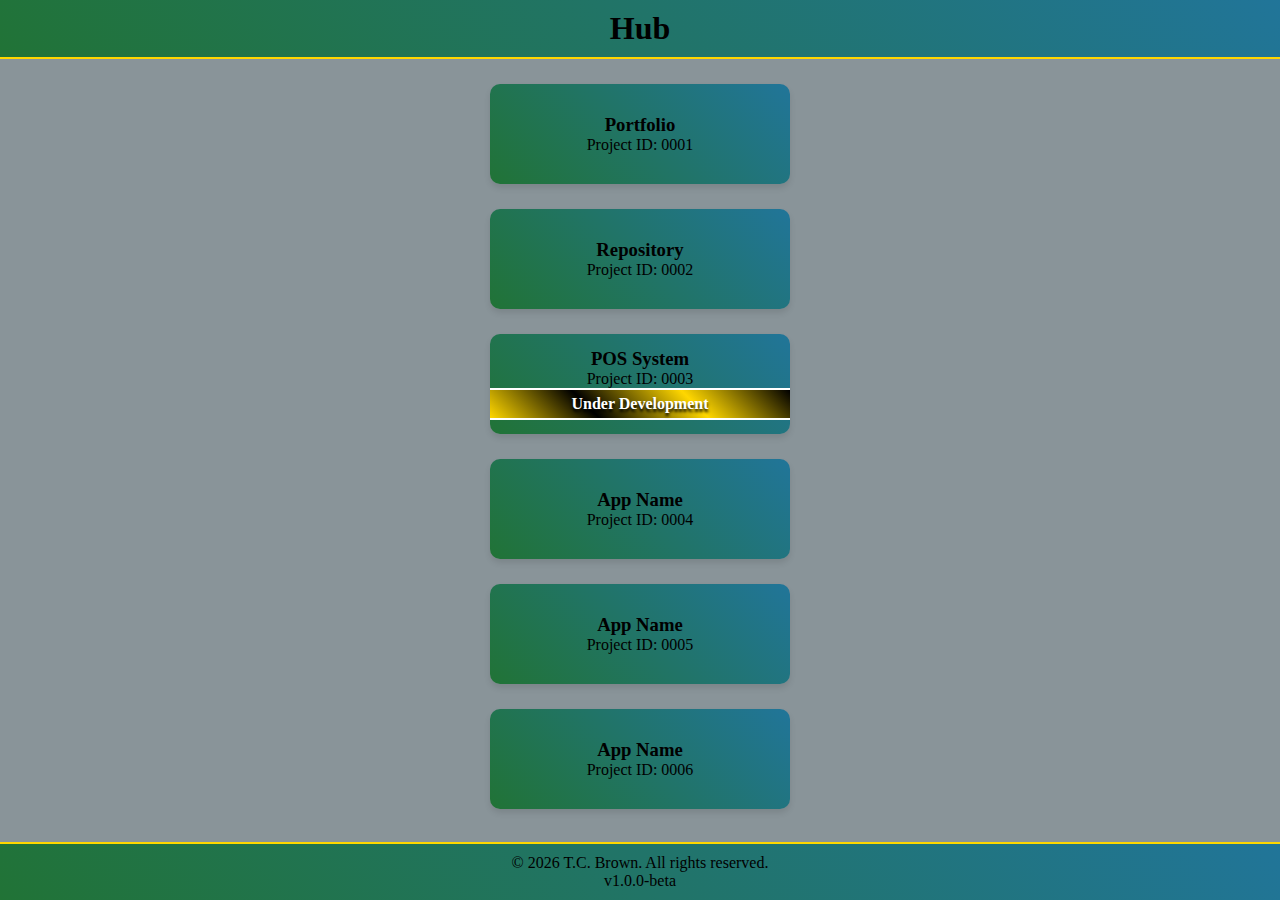
<file: index.html>
<!DOCTYPE html>
<html lang="en">

<head>
    <meta charset="UTF-8">
    <meta name="viewport" content="width=device-width, initial-scale=1.0">
    <link rel="icon" href="static/img/favicon.jpg">
    <title>T.C. Brown | Hub</title>
    <link rel="stylesheet" href="static/css/hub.css">
    <meta name="author" content="T.C. Brown">
    <meta name="description" content="">
    <meta name="keywords" content="">
</head>

<body>

    <header>
        <h1>Hub</h1>
    </header>

    <main>
        <h2></h2>
        <p></p>
        <div id="app-container">
            <div class="app-tile" id="app-tile-1">
                <h3>Portfolio</h3>
                <p>Project ID: 0001</p>
            </div>
            <div class="app-tile" id="app-tile-2">
                <h3>Repository</h3>
                <p>Project ID: 0002</p>
            </div>
            <div class="app-tile" id="app-tile-3" onclick="devMsg()">
                <h3>POS System</h3>
                <p>Project ID: 0003</p>
                <P class="flag">Under Development</P>
            </div>
            <div class="app-tile" id="app-tile-4" onclick="sendAlert()">
                <h3>App Name</h3>
                <p>Project ID: 0004</p>
            </div>
            <div class="app-tile" id="app-tile-5" onclick="sendAlert()">
                <h3>App Name</h3>
                <p>Project ID: 0005</p>
            </div>
            <div class="app-tile" id="app-tile-6" onclick="sendAlert()">
                <h3>App Name</h3>
                <p>Project ID: 0006</p>
            </div>

        </div>
    </main>

    <footer> 
        <p>&copy; 2026 T.C. Brown. All rights reserved.</p>
	    <p>v1.0.0-beta</p>
    </footer>

    <script src="static/js/hub.js"></script>

</body>
</html>
</file>
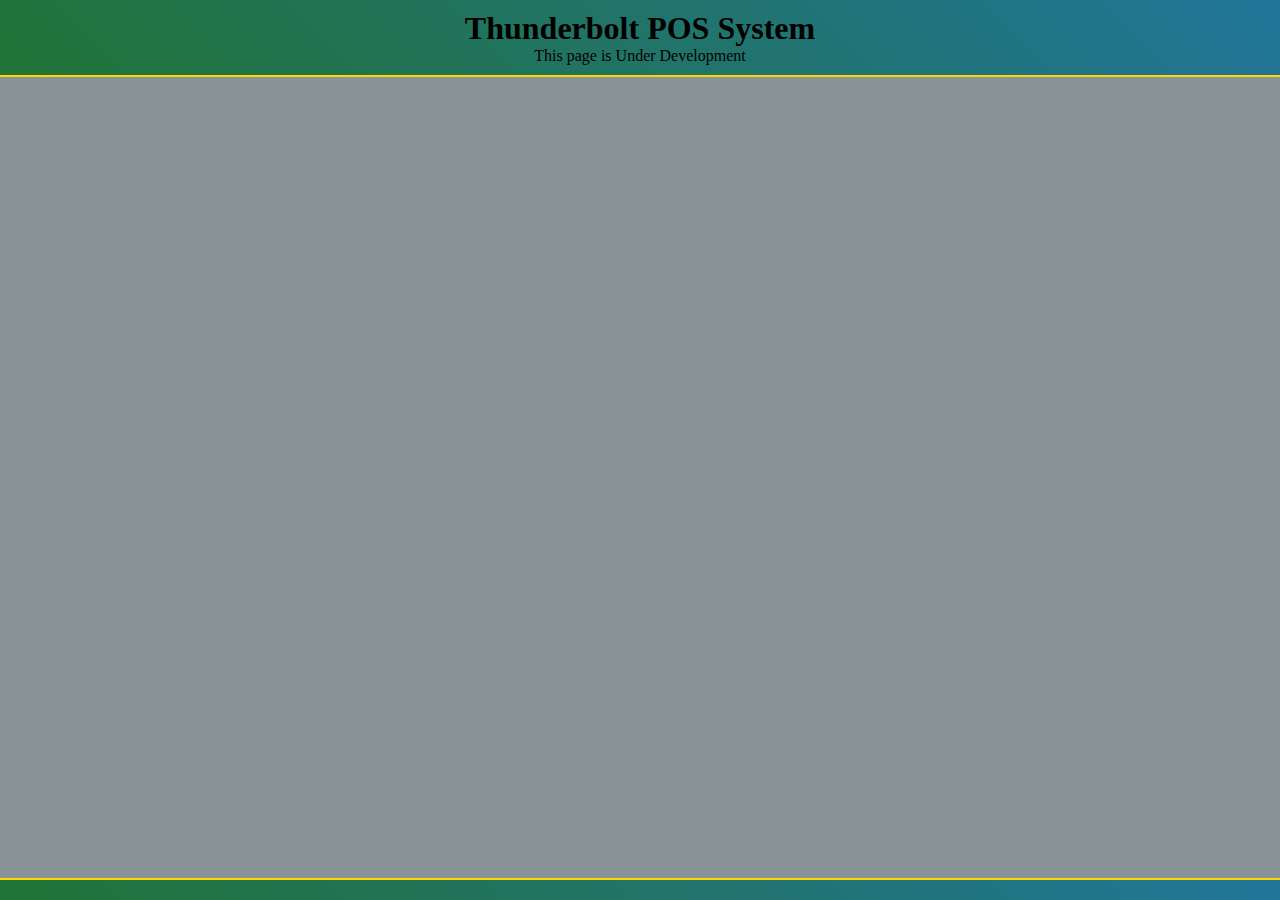
<file: app/app-3/thunderbolt-pos.html>
<!DOCTYPE html>
<html lang="en">

<head>
    <meta charset="UTF-8">
    <meta name="viewport" content="width=device-width, initial-scale=1.0">
    <link rel="icon" href="static/img/favicon.jpg">
    <title>T.C. Brown | Hub</title>
    <link rel="stylesheet" href="../../static/css/hub.css">
    <meta name="author" content="T.C. Brown">
    <meta name="description" content="">
    <meta name="keywords" content="">
</head>

<body>
    <header>
        <h1>Thunderbolt POS System</h1>
        <p>This page is Under Development</p>
    </header>
    <main>

    </main>
    <script src="../../static/js/hub.js"></script>

</body>
<footer>

</footer>
</file>
<file: static/css/hub.css>
/* 
    Color Palette: 
    #899499 - Classic Dark
    #217599 - BNB
    #217336 - TCB
    #91A092 - Pewter Green/Gray
*/
/* Note: Get links for buttons and beggin working on framework */
/* Reset */
* {
    margin: 0;
    padding: 0;
    box-sizing: border-box;
}
/* Main Content Styles */
header {
    text-align: center;
    background: linear-gradient(45deg, #217336, #217599);
    padding: 10px;
    border-bottom: 2px solid gold;
}
body { 
    background-color: #899499;
}
.app-tile { 
    height: 100px;
    width: 300px;
    background: linear-gradient(45deg, #217336, #217599);
    border-radius: 10px;
    box-shadow: 0 4px 6px rgba(0, 0, 0, 0.1);
    margin: 25px auto;
    display: flex;
    flex-direction: column;
    justify-content: center;
    align-items: center;
}
.app-tile:hover { 
    box-shadow: 0 6px 8px rgba(0, 0, 0, 0.1);
    border: 2px solid gold;
    color: whitesmoke;
}
.app-tile:active { 
    transform: scale(1.1);
    box-shadow: 0 6px 8px rgba(0, 0, 0, 0.1);
    background: linear-gradient(45deg, #217336, #91A092);
    color: whitesmoke;
}
/* Flag for sections of hub that are under construction */
.flag { 
    background: linear-gradient(45deg, gold, black, gold, black);
    color: rgb(255, 255, 255);
    padding: 5px;
    width: 100%;
    text-align: center;
    font-weight: bold;
    text-shadow: 0px 3px 3px black;
    border-top: 2px solid white;
    border-bottom: 2px solid white;
}
/* Footer Styles */
footer { 
    text-align: center;
    background: linear-gradient(45deg, #217336, #217599);
    padding: 10px;
    border-top: 2px solid gold;
    position: fixed;
    bottom: 0;
    width: 100%;
}
</file>
